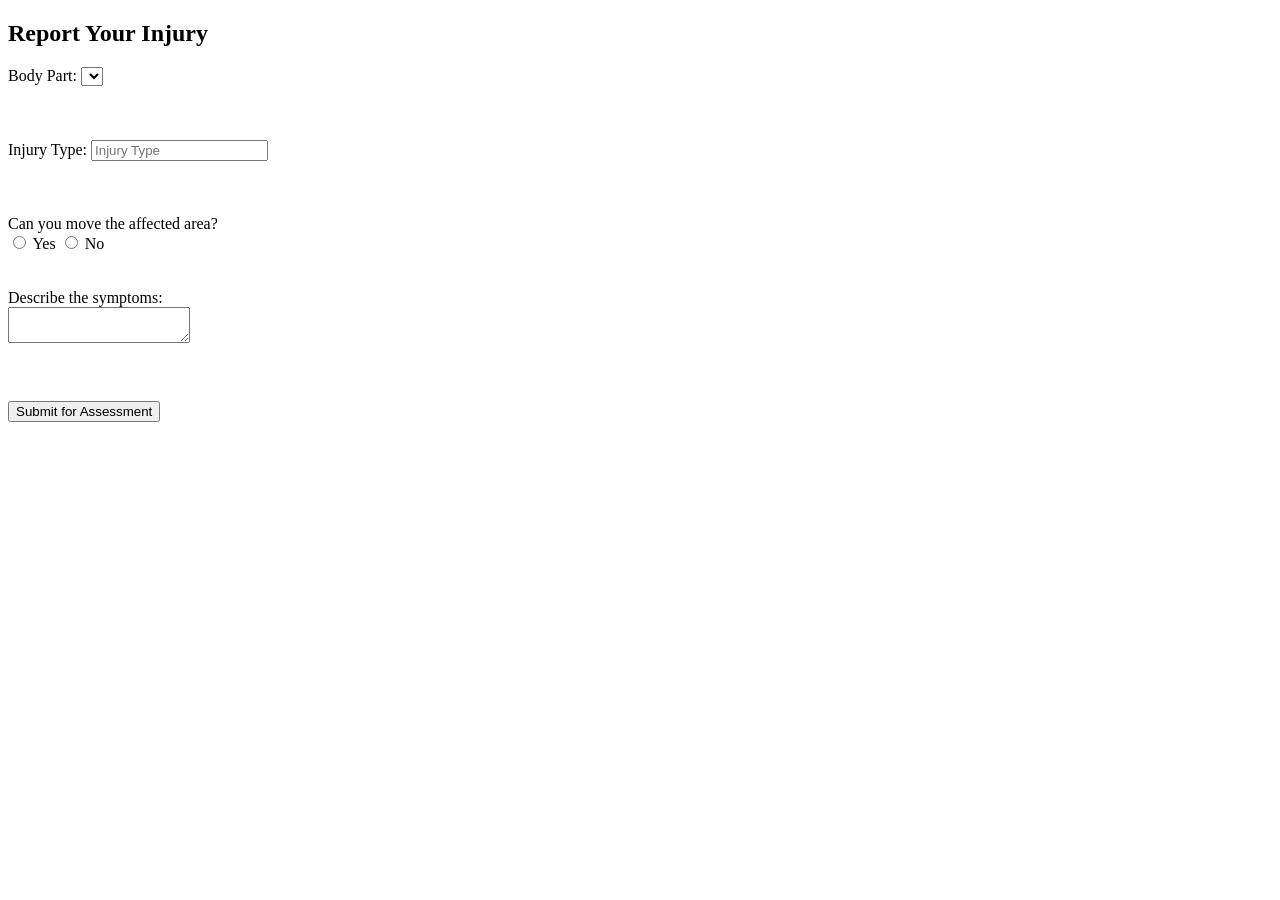
<file: src/main/resources/templates/SelectInjury.html>
<!doctype html>
<html xmlns:th="http://www.thymeleaf.org">
    <head>
        <meta charset="UTF-8">
        <meta name="viewport" content="width=device-width, initial-scale=1">
        <title>selectInjury</title>
    </head>

    <body>
    <h2> Report Your Injury</h2>

    <p th:if="${success}" th:text="${success}" style="color: darkgreen;"></p>
    <p th:if="${error}" th:text="${error}" style="color: darkred;"></p>
    <h3 th:if="${assessmentResult}" th:text="${assessmentResult}" style="color: darkgreen;"></h3>

    <form th:action="@{/injury/submit}" th:object="${injury}" method="post">

       <label>Body Part: </label>
        <select th:field="*{bodyPart}" required>
            <option th:each="part : ${bodyPart}" th:value="${part}" th:text="${part}"></option>
        </select><br/><br/><br/>
        <span th:if="${#fields.hasErrors('bodyPart')}" th:errors="*{bodyPart}" style="color: darkred;"></span><br/>

        <label>Injury Type: </label>
        <input type="text" th:field="*{type}" placeholder="Injury Type" required><br/><br/><br/>
        <span th:if="${#fields.hasErrors('type')}" th:errors="*{type}" style="color: darkred;"></span><br/>

        <label>Can you move the affected area?</label>
        <div>
            <input type="radio" id="movableYes" th:field="*{movable}" th:value="true" />
            <label for="movableYes">Yes</label>

            <input type="radio" id="movableNo" th:field="*{movable}" th:value="false" />
            <label for="movableNo">No</label>
        </div><br/><br/>

        <label>Describe the symptoms: </label><br/>
        <textarea th:field="*{athleteDescription}" required></textarea><br/><br/><br/>
        <span th:if="${#fields.hasErrors('athleteDescription')}" th:errors="*{athleteDescription}" style="color: darkred;"></span><br/>

        <button type="submit">Submit for Assessment</button>

    </form>
    </body>
</html>
</file>
